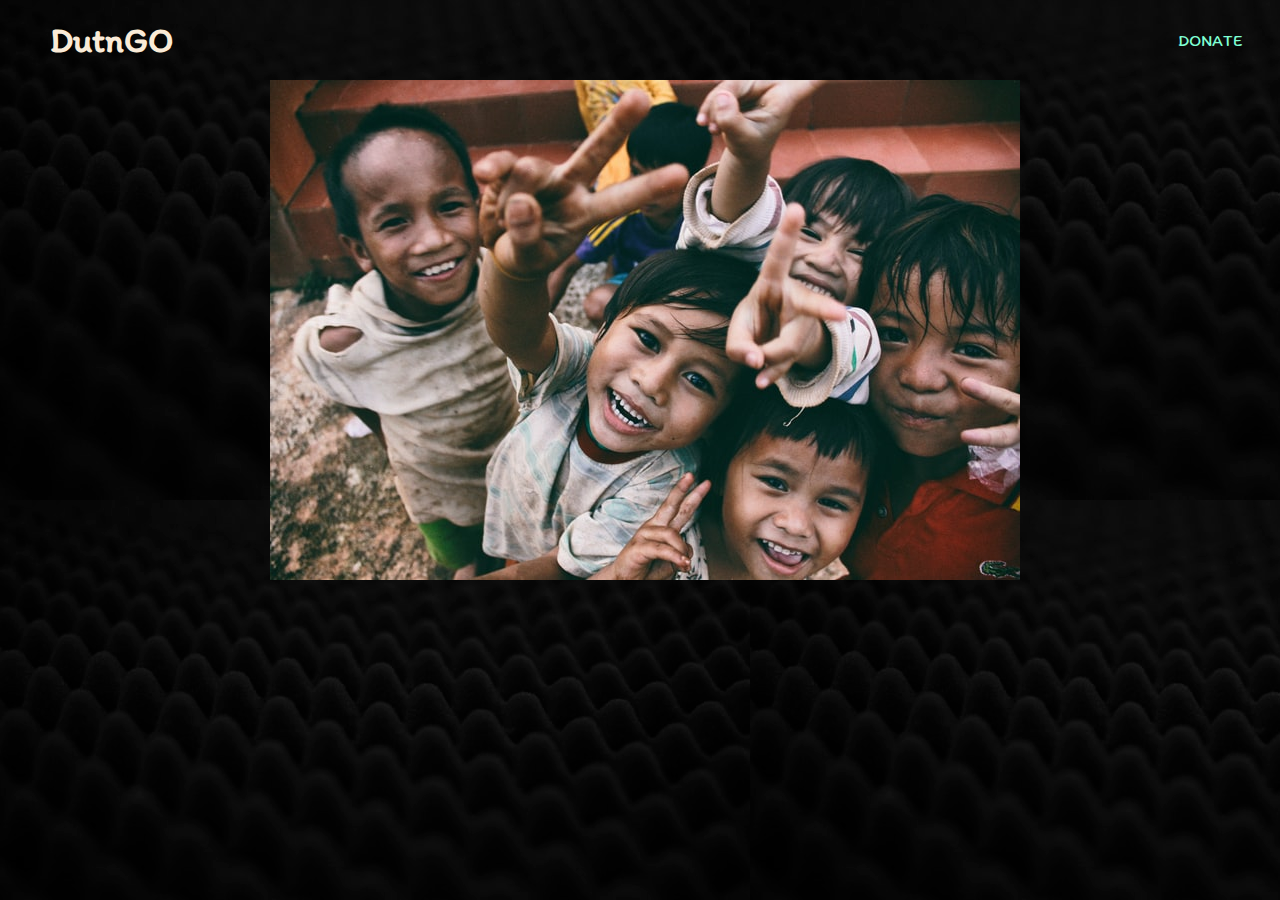
<file: index.html>
<!DOCTYPE html>
<html lang="en">
<head>
    <meta charset="UTF-8">
    <meta http-equiv="X-UA-Compatible" content="IE=edge">
    <meta name="viewport" content="width=device-width, initial-scale=1.0">
    <link rel="icon" href="icon.png">
    <link rel="stylesheet" href="style.css">
    <title>Welcome to DutnGO</title>
</head>
<body>
    <nav>
        <input type="checkbox" id="check">
        <label for="check" class="chebtn">
            <i class="fas-fa-bars"></i>
        </label>
        <label class="logo">DutnGO</label>
        <ul>
            <li><a href="donate.html">Donate</a></li>
        </ul>
    </nav>
    <div class="index">
        <img src="donate.jpg" class="don">
    </div>
</body>
</html>
</file>
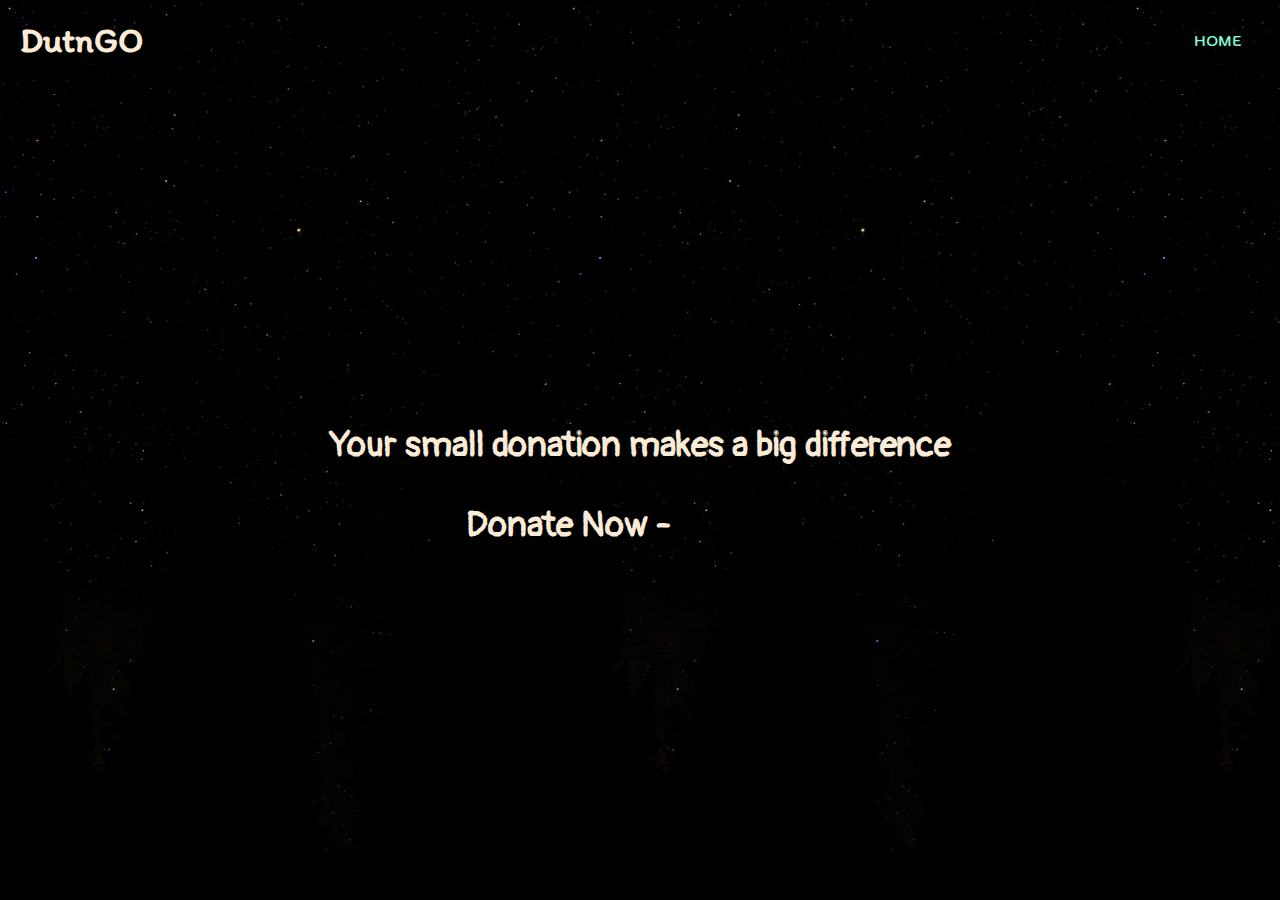
<file: donate.html>
<!DOCTYPE html>
<html lang="en">
<head>
    <meta charset="UTF-8">
    <meta http-equiv="X-UA-Compatible" content="IE=edge">
    <meta name="viewport" content="width=device-width, initial-scale=1.0">
    <link rel="icon" href="icon.png">
    <link rel="stylesheet" href="donate.css">
    <title>Donate Now</title>
</head>
<body>
    <nav>
        <label class="logo">DutnGO</label>
        <ul>
            <li><a href="index.html">Home</a></li>
        </ul>
    </nav>
    <section>
        <div class="container">
            <form>
                Your small donation makes a big difference<br>
                &nbsp;&nbsp;&nbsp;&nbsp;&nbsp;&nbsp;&nbsp;&nbsp;&nbsp;&nbsp;&nbsp;&nbsp;
                &nbsp;&nbsp;&nbsp; Donate Now - 
                <script src="https://checkout.razorpay.com/v1/payment-button.js" data-payment_button_id="pl_H8iE4WjjDokg4R" async> </script> 
            </form>
        </div>
    </section>
    
</body>
</html>
</file>
<file: style.css>
@import url('https://fonts.googleapis.com/css2?family=Itim&display=swap');

*{
    padding: 0;
    margin: 0;
    text-decoration: none;
    list-style: none;
    box-sizing: border-box;
}

body{
    font-family: 'Itim', cursive;
    background-image: url(deskone.jpg);
    height: 100%;
}

nav{
    background: transparent;
    height: 80px;
    width: 100%;
}

label.logo{
    color: antiquewhite;
    font-size: 35px;
    line-height: 80px;
    padding: 0 50px;
    font-weight: bold;
}

nav ul{
    float: right;
    margin-right: 20px;
}

nav ul li{
    display: inline-block;
    line-height: 80px;
    margin: 0 5px;
}

nav ul li a{
    color: aquamarine;
    font-size: 17px;
    padding: 7px 13px;
    border-radius: 3px;
    text-transform: uppercase;
}

a:hover{
    transition: .5s;
    color: #0082e0;
    background: yellow;
}

/* .chebtn{
    font-size: 30px;
    color:aliceblue;
    float: right;
    line-height: 80px;
    margin-right: 40px;
    cursor: pointer;
    display: none;
} */

#check{
    display: none;
}

.don{
    padding-left: 270px;
    border: 10px;
}
</file>
<file: donate.css>
@import url('https://fonts.googleapis.com/css2?family=Pangolin&display=swap');
@import url('https://fonts.googleapis.com/css2?family=Itim&display=swap');

body{
    background-image: url(desktwo.jpg);
    height: 100%;
}

*{
    padding: 0;
    margin: 0;
    text-decoration: none;
    list-style: none;
    box-sizing: border-box;
}

nav{
    font-family: 'Itim', cursive;
}

label.logo{
    color: antiquewhite;
    font-size: 35px;
    line-height: 80px;
    padding-left:20px;
    font-weight: bold;
    
}

nav ul{
    float: right;
    margin-right: 20px;
}

nav ul li{
    display: inline-block;
    line-height: 80px;
    margin: 0 5px;
}

nav ul li a{
    color: aquamarine;
    font-size: 17px;
    padding: 7px 13px;
    border-radius: 3px;
    text-transform: uppercase;
}

a:hover{
    transition: .5s;
    color: #0082e0;
    background: yellow;
}

section{
    border: 10px;
    height: 90vh;
    position: relative;
    font-family: 'Itim', cursive;
    font-size: 35px;
    line-height: 80px;
    font-weight: bold;
}

section.form{
    align-items: center;
}

.container{
    border: 10px;
    width: 100%;
    color: antiquewhite;
    margin: auto;
    font-family: 'Pangolin', cursive;
    height: 50vh;
    display: flex;
    align-items: center;
    justify-content: center;
    position: absolute;
    right: 0;
    left: 0;
    top: 0;
    bottom: 0;
    margin: auto;
}
</file>
